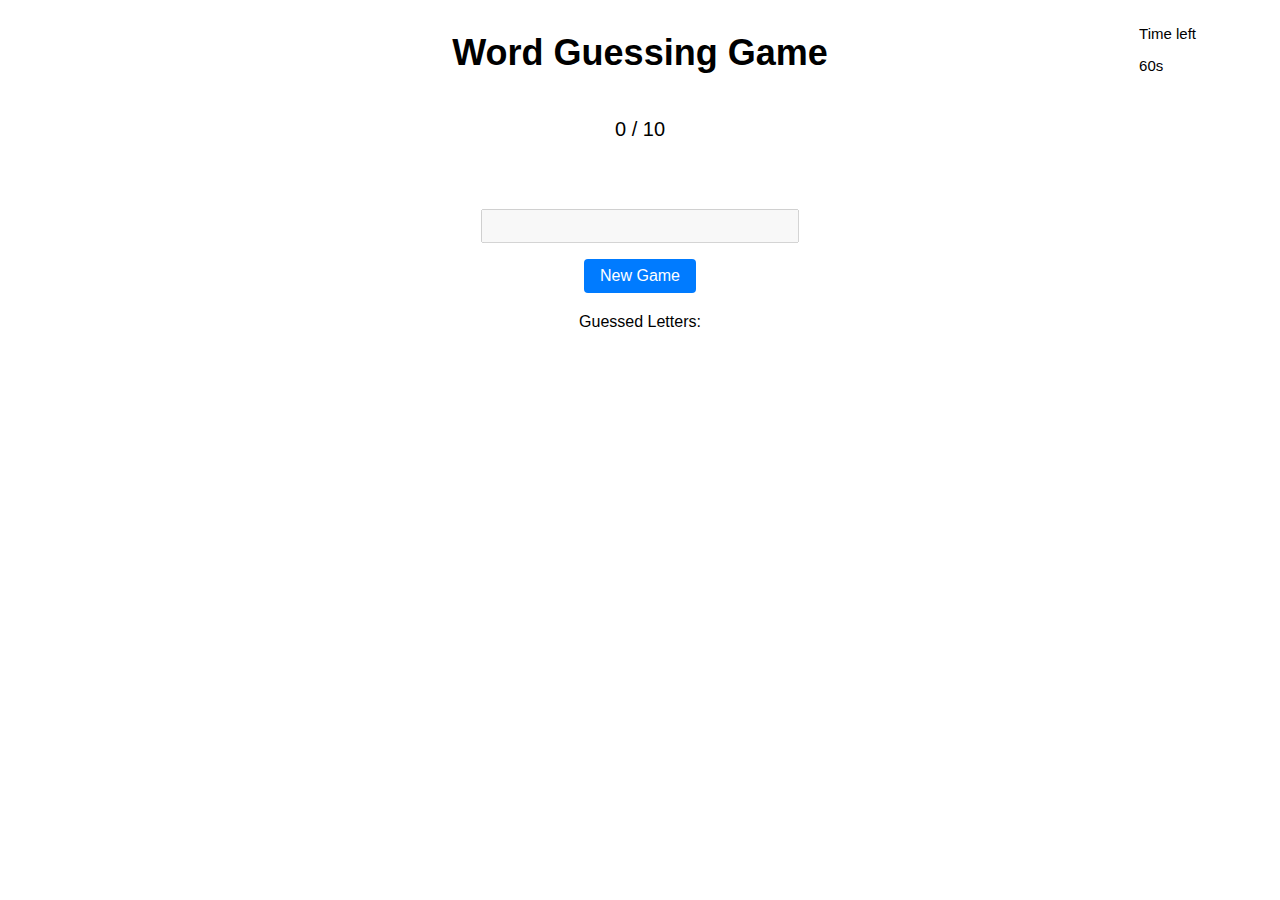
<file: guessing_game.html>
<!DOCTYPE html>
<html lang="en">
<head>
    <meta charset="UTF-8">
    <meta http-equiv="X-UA-Compatible" content="IE=edge">
    <meta name="viewport" content="width=device-width, initial-scale=1.0">
    <title>Word Guessing Game</title>
    <link rel="stylesheet" href="assets/css/style_guessing.css">    
</head>
<body>
    <h1 id="game-title">Word Guessing Game</h1>
    <div class="timer">
		<p>Time left</p>
		<p id="time">60s</p>
	</div>
    <p id="score">0 / 10</p>
    <p id="word"></p>

    <input type="text" id="text-input" maxlength="1" onkeypress="return /[a-z]/i.test(event.key)">

    <button id="start">New Game</button> 

    <p> Guessed Letters: </p>
    <p id="history"></p>

    <script src="assets/js/guessing_script.js"></script>
</body>
</html>
</file>
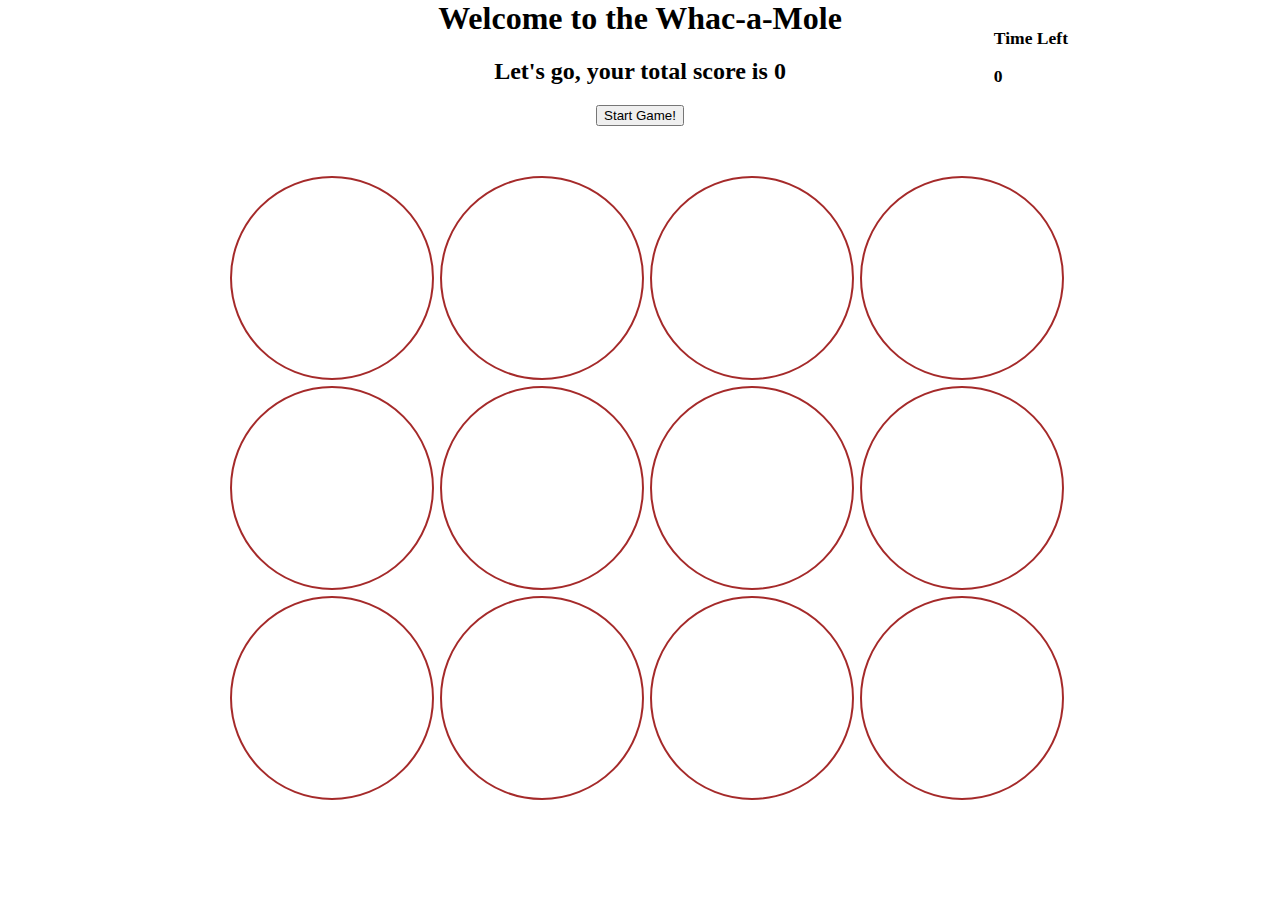
<file: whackamole.html>
<!DOCTYPE html>
<html lang="en">
<head>
    <meta charset="UTF-8">
    <meta http-equiv="X-UA-Compatible" content="IE=edge">
    <meta name="viewport" content="width=device-width, initial-scale=1.0">
    <link rel="stylesheet" type="text/css" href="assets/css/style_whackamole.css">
    <script src="assets/js/project.js" defer></script>
    <title>Whac-a-Mole</title>
</head>
<body>
    <header>
        <h1>Welcome to the Whac-a-Mole</h1>
        <h2 id = "score">Let's go, your total score is 0</h2>
		<button class="start-button">Start Game!</button>
        <!-- <button id = "popbutton">click</button> -->
	</header>

    <div class="game-board" id="mole_grid">
        <div class="block" id="hole_0"></div>
        <div class="block" id="hole_1"></div>
        <div class="block" id="hole_2"></div>
        <div class="block" id="hole_3"></div>
        <div class="block" id="hole_4"></div>
        <div class="block" id="hole_5"></div>
        <div class="block" id="hole_6"></div>
        <div class="block" id="hole_7"></div>
        <div class="block" id="hole_8"></div>
        <div class="block" id="hole_9"></div>
        <div class="block" id="hole_10"></div>
        <div class="block" id="hole_11"></div>
    </div>
    <div class="timer">
        <h3>Time Left</h3>
        <h3 id = "time_count"> 0 </h3>
    </div>
</body>
</html>
</file>
<file: assets/css/style_guessing.css>
body {
    display: flex;
    flex-direction: column;
    align-items: center;
    justify-content: center;
    font-family: Arial;
}

#start {
    background-color: #007BFF;
    border: none;
    color: white;
    padding: 8px 16px;
    text-align: center;
    text-decoration: none;
    display: inline-block;
    font-size: 16px;
    margin: 4px 2px;
    cursor: pointer;
    border-radius: 4px;
    transition: background-color 0.3s;
}

#start:hover {
    background-color: #0056B3;
}

#game-title {
    font-size: 36px;
}

#word {
    font-size: 24px;
}

#score {
    font-size: 20px;
}

#text-input{
    font-size: 24px;
    margin-bottom: 12px;
}

.timer {
    position: absolute;
    top: 0;
    right: 5%;
    padding: 10px 20px;
    font-size: 15px;
}

#history{
    font-size: 20px;
    margin-top: 6px;
}

#correct{
    color: green;
}

#wrong{
    color: red;
}
</file>
<file: assets/css/style_whackamole.css>
body {
	margin: 0;
	padding: 0;
}

header {
	text-align: center;
}

h1 {
	margin-top: 0;
}

.game-board {
	display: grid;
	grid-template-columns: repeat(4, 200px);
	grid-template-rows: repeat(3, 200px);
	grid-gap: 10px;
	margin: 50px auto;
	width: 820px;
}

.block {
	width: 200px;
	height: 200px;
	border: 2px solid brown;
	border-radius: 50%;

	background-size: cover;
}


.timer {
    position: absolute;
    top: 0;
    right: 15%;
    padding: 10px 20px;
    font-size: 15px;
}
</file>
